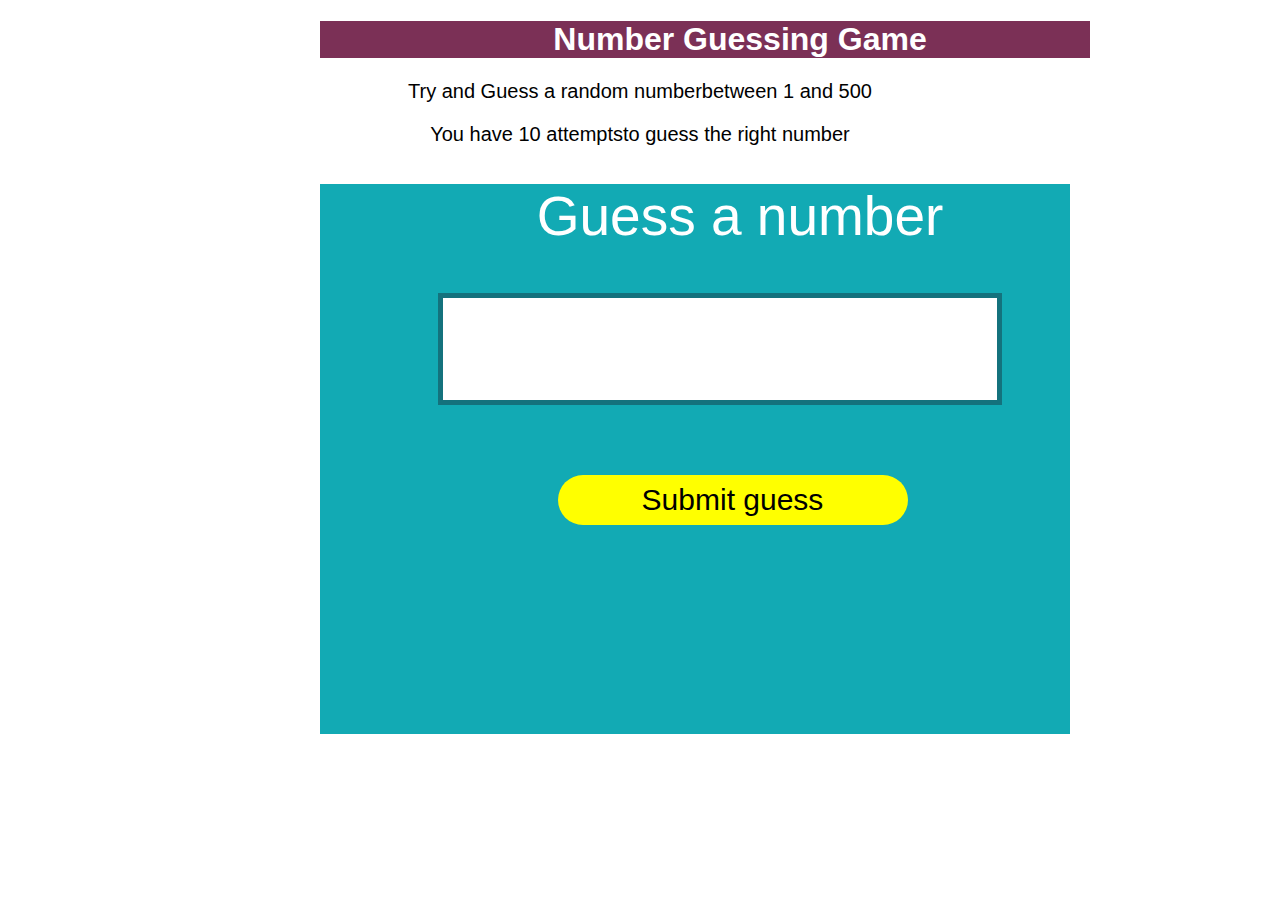
<file: index.html>
<!DOCTYPE html>
<html lang="en">
    <head>
        <meta charset="utf-8">
        <title>Number Guessing Game</title>
        <meta name="description" content="percentage calculator">
        <meta name="viewport" content="width=device-width, initial-scale=1">  
        <link rel="stylesheet" type="text/css" href="mystyle.css">
		<script src="https://ajax.googleapis.com/ajax/libs/jquery/3.1.1/jquery.min.js"></script> 
       
    </head>

    <body>
        <h1> <span id ="Guess">Number  </span>Guessing Game</h1>
        <p> <span id ="Guess">Try and Guess a random number</span>between 1 and 500</p>
        <p> <span id ="Guess">You have 10 attempts</span>to guess the right number</p>
            </br>
            <div id ="wrapper">
                <div class="form">
                <label id ="guess" for="guessField">Guess a number </label><p><input type="text" id="guessField" class="guessField"></p>
                <p><input id ="subt"type="submit" value="Submit guess" class="guessSubmit"></p>
                </div>
                <div class="resultParas">
                    <p class="guesses"></p>
                    <p class="lastResult"></p>
                    <p class="lowOrHi"></p>
                 </div>
                </div>
               <script src="myscript.js"></script>
          
    </body>
          
</html>
</file>
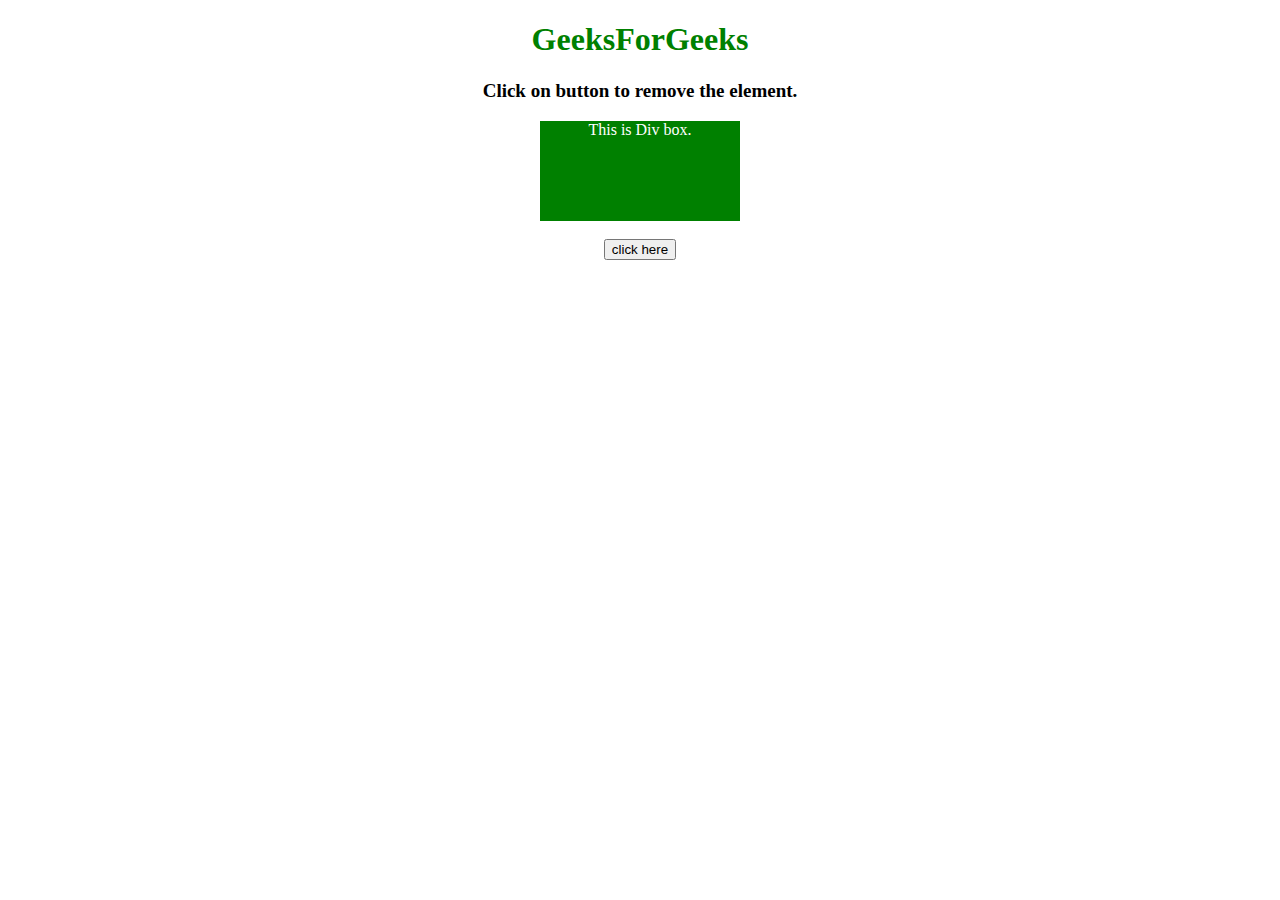
<file: test.html>
<!DOCTYPE HTML>  
<html>  
    <head>  
        <title>  
            How to remove an HTML element 
            using JavaScript ? 
        </title> 
          
        <style> 
            #GFG_DIV { 
                background: green; 
                height: 100px; 
                width: 200px; 
                margin: 0 auto; 
                color: white; 
            } 
        </style> 
    </head>  
      
    <body style = "text-align:center;">  
          
        <h1 style = "color:green;" >  
            GeeksForGeeks  
        </h1> 
          
        <p id = "GFG_UP" style = 
            "font-size: 19px; font-weight: bold;"> 
        </p> 
          
        <div id = "GFG_DIV"> 
            This is Div box. 
        </div> 
        <br> 
          
        <button onClick = "GFG_Fun()"> 
            click here 
        </button> 
          
        <p id = "GFG_DOWN" style = 
            "color: green; font-size: 24px; font-weight: bold;"> 
        </p> 
          
        <!-- Script to remove HTML element -->
        <script> 
            var up = document.getElementById('GFG_UP'); 
            var down = document.getElementById('GFG_DOWN'); 
            var div = document.getElementById('GFG_DIV'); 
            up.innerHTML = "Click on button to remove the element."; 
              
            function GFG_Fun() { 
                div.parentNode.removeChild(div); 
                down.innerHTML = "Element is removed.";  
            } 
        </script>  
    </body>  
</html>
</file>
<file: mystyle.css>
html {
    font-family: sans-serif,arial;
}

body {
    width: 50%;
    max-width: 800px;
    min-width: 480px;
    margin: 0 auto;
}

.lastResult {

     color: white;
     padding: 7px;
 
}

.guesses {
     color: white;
     padding: 7px;
    /*padding-left:35px;*/	

}

button {		
     
     background-color: purple;
     color:#fff;
     width:250px;
     height:50px;
     border-radius:25px;
     font-size:30px;
     border-style: none;
     margin-top:30px;
     margin-left:50px;
 }

#subt {		 
     background-color: yellow;
     color:#000;
     width:350px;
     height:50px;
     border-radius:25px;
     font-size:30px;
     border-style: none;		
     margin-top:50px;	
     margin-left:75px;
}


#guessField {		
     color:#000;
     width:550px;
     height:100px;			
     font-size:30px;
     border-style: none;
     margin-top:25px;
     font-size:45px;
     margin-left:50px;
     border: 5px solid #14727d;
     text-align: center;		 		 
}

#guess {		 
     font-size:55px;
     margin-left:90px;
     margin-top:120px;
     color:#fff;
     text-align: center;		 
}

.guesses {
  
    background-color:#12aab4;
    text-align: center;
}

#wrapper {
  
    width:750px;
    height:550px;
    background-color:#12aab4;
    color:#fff;
    font-size:25px;
    text-align: center;
  
}

h1  {
  
   background-color:#7b3056;
   color:#fff;
   padding-left:70px;
   width:700px;
   text-align: center;
}

p {
   font-size:20px;
   text-align:center;
          
}
</file>
